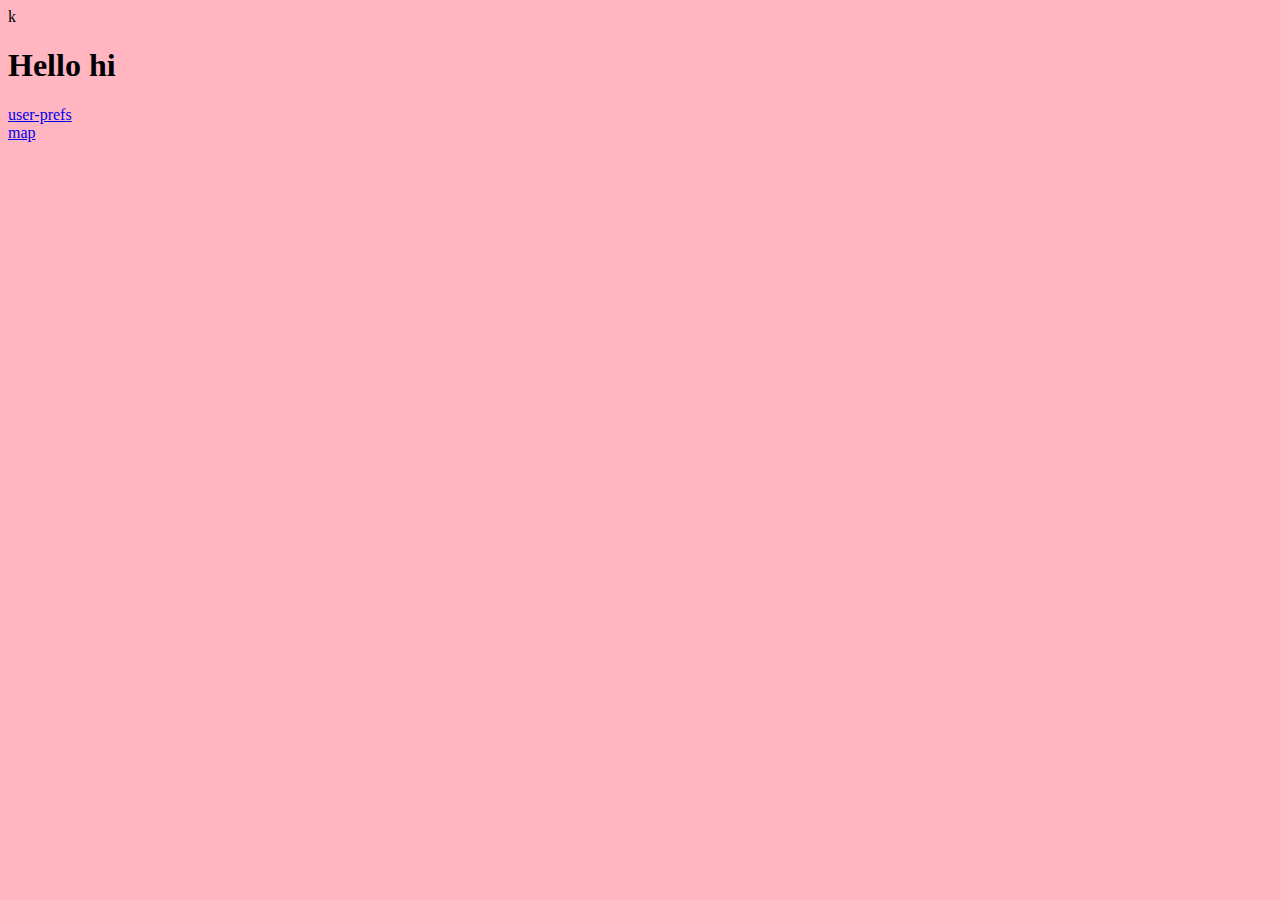
<file: index.html>
<!DOCTYPE html>
<html lang="en">
<head>
    <meta charset="UTF-8">
    <meta http-equiv="X-UA-Compatible" content="IE=edge">
    <meta name="viewport" content="width=device-width, initial-scale=1.0">
    <title>Document</title>
    <link rel="stylesheet" href="style.css">k
</head>
<body onload="onInit()">
    <h1 class="user-name">''</h1>



    <a href="user-prefs.html">user-prefs</a>
    <br>
    <a href="map.html">map</a>

    <script src="./services/utilService.js"></script>
    <script src="./services/placeService.js"></script>
    <script src="./services/userService.js"></script>
    <script src="./services/storageService.js"></script>
    <script src="controller.js"></script>
</body>
</html>
</file>
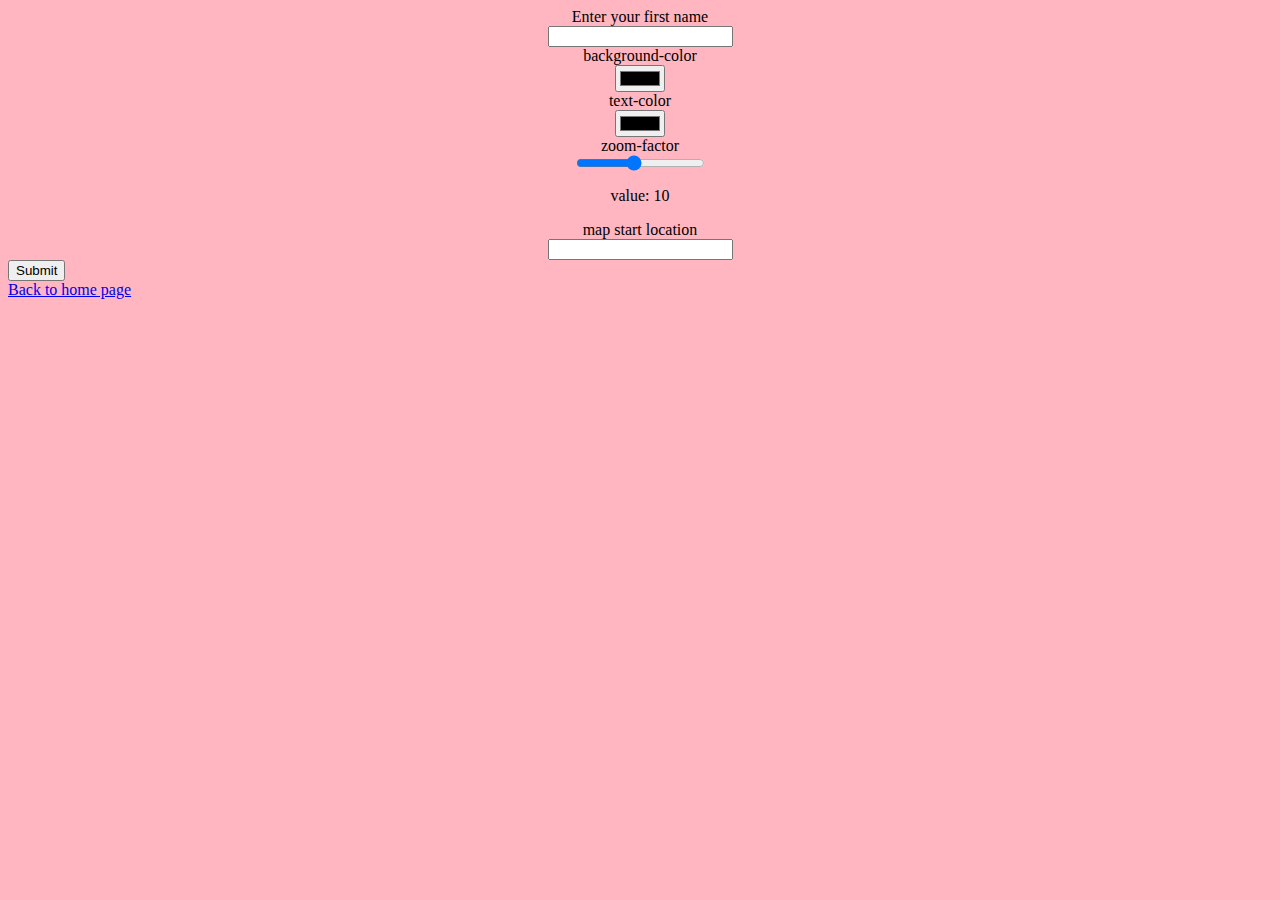
<file: user-prefs.html>
<!DOCTYPE html>
<html lang="en">
<head>
    <meta charset="UTF-8">
    <meta http-equiv="X-UA-Compatible" content="IE=edge">
    <meta name="viewport" content="width=device-width, initial-scale=1.0">
    <title>user-prefs</title>
    <link rel="stylesheet" href="style.css">
</head>
<body>
    <header class="greet-user"></header>
    <form class="form" onsubmit="submitFile(event)">
        <label for="first-name" class="lable">Enter your first name</label>
        <input type="text" class="input first-name" required>
        <label for="background-color" class="lable">background-color</label>
        <input type="color" class="input background-color">
        <label for="text-color" class="lable">text-color</label>
        <input type="color" class="input text-color">
        <label for="zoom-factor" class="lable">zoom-factor</label>
        <input type="range" min="1" max="21" value="10" oninput="onInputSlider()" class="input zoom-factor">
        <p class="span-class">value: <span class="val-zoom-factor">10</span></p>
        <label for="map-start-location" class="lable">map start location</label>
        <input type="text" class="input map-start-location">
        <input type="submit" class="btn-submit">
    </form>

    <a href="index.html">Back to home page</a>

    <script src="./services/utilService.js"></script>
    <script src="./services/placeService.js"></script>
    <script src="./services/userService.js"></script>
    <script src="./services/storageService.js"></script>
    <script src="controller.js"></script>
</body>
</html>
</file>
<file: style.css>
body{
    background-color: lightpink;

}
.lable, .span-class{
    text-align: center;
    display: block
}
.input{
    margin: auto;
    display: block;
}
</file>
